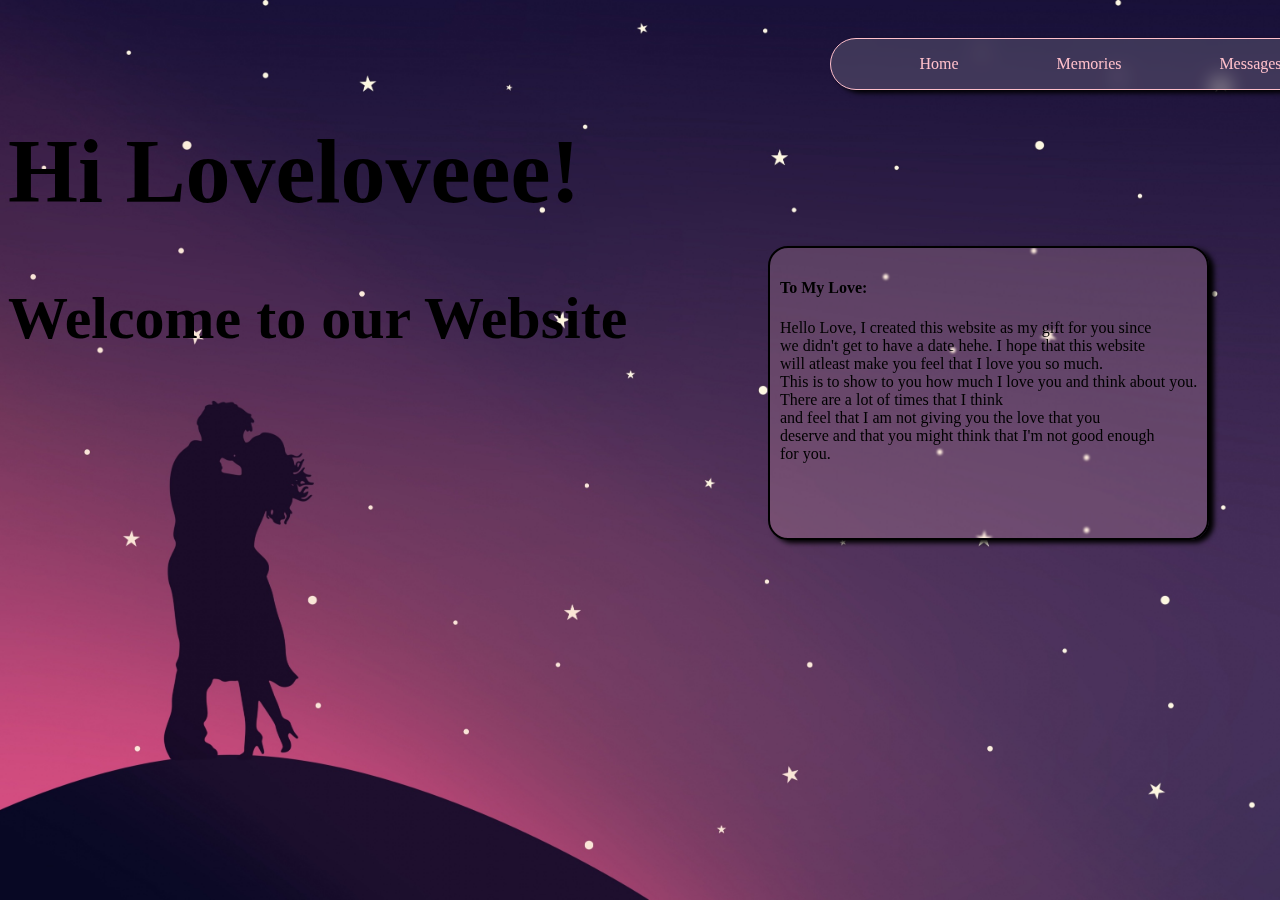
<file: index.html>
<!DOCTYPE html>
<html lang="en">
<head>
    <meta charset="UTF-8">
    <meta name="viewport" content="width=device-width, initial-scale=1.0">
    <title>Love</title>
    <link rel="stylesheet" href="cssformylove.css">
    <link rel="icon" type="pics/png" href="pics/heart-icon.png">
</head>
<body>
        <header>
            <nav class="navbar">
                <ul>
                    <li><a href="Mylove.html">Home</a></li>
                    <li><a href="Memories.html">Memories</a></li>
                    <li><a href="Messages.html">Messages</a></li>
                </ul>
            </nav>
        </header>

        <main>
            <h1>Hi Loveloveee!</h1>
            <h2>Welcome to our Website</h2>
            <div class="homemessage">
                <h4>To My Love:</h4>
                <p>Hello Love, I created this website as my gift for you
                    since <br>we didn't get to have a date hehe. I hope that this website<br>
                    will atleast make you feel that I love you so much. 
                    <br>This is to show to you
                     how much I love you and think about you. <br>There are a lot of times that I think
                    <br>and feel that I am not giving you the love that you<br> deserve and that you might think
                    that I'm not good enough <br>for you. 
                    
                </p>
            </div>

        </main>

        <footer>

        </footer>

</body>
</html>
</file>
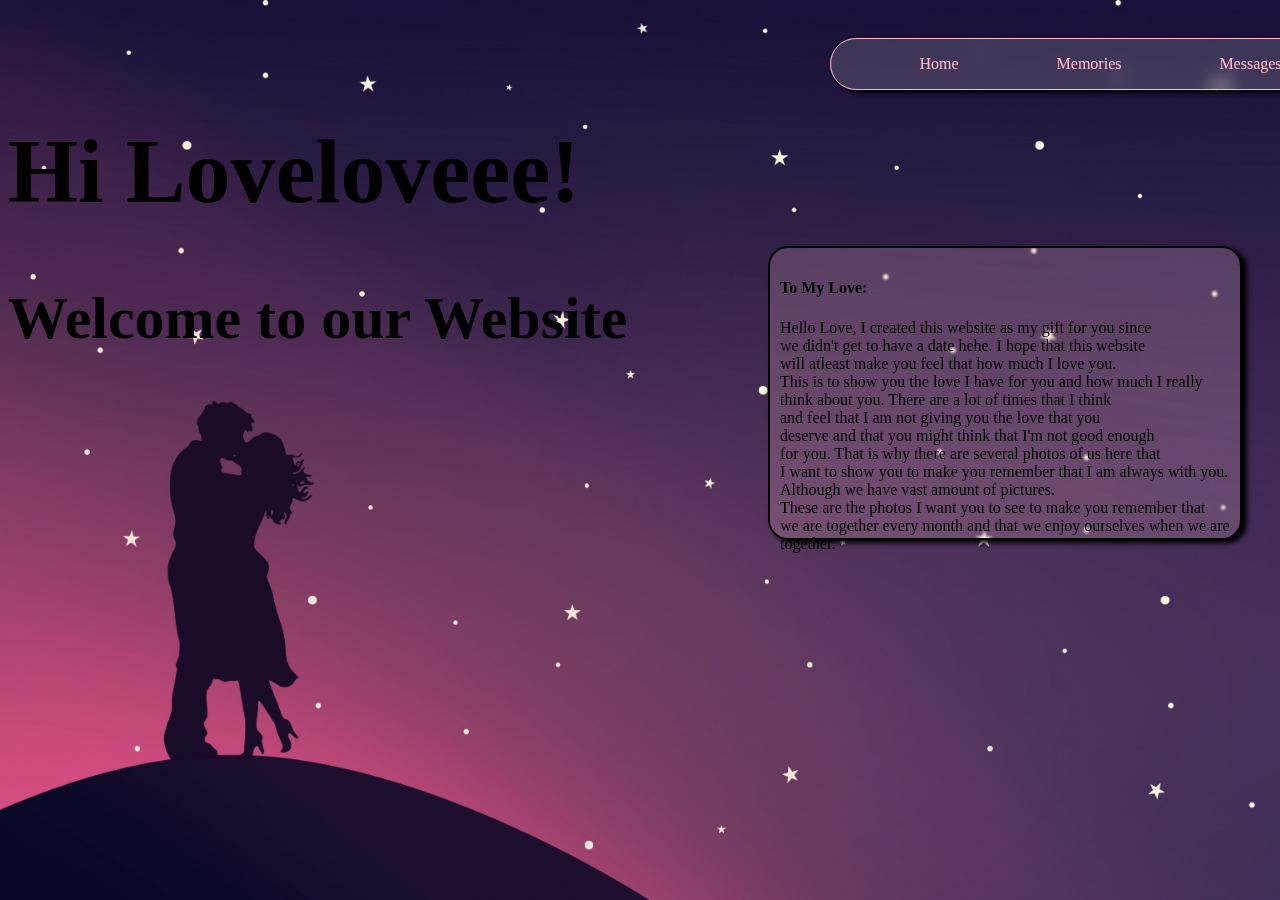
<file: Mylove.html>
<!DOCTYPE html>
<html lang="en">
<head>
    <meta charset="UTF-8">
    <meta name="viewport" content="width=device-width, initial-scale=1.0">
    <title>Love</title>
    <link rel="stylesheet" href="cssformylove.css">
    <link rel="icon" type="pics/png" href="pics/heart-icon.png">
</head>
<body>
        <header>
            <nav class="navbar">
                <ul>
                    <li><a href="Mylove.html">Home</a></li>
                    <li><a href="Memories.html">Memories</a></li>
                    <li><a href="Messages.html">Messages</a></li>
                </ul>
            </nav>
        </header>

        <main>
            <h1>Hi Loveloveee!</h1>
            <h2>Welcome to our Website</h2>

            <h4></h4>
            <div class="homemessage">
                <h4>To My Love:</h4>
                <p>Hello Love, I created this website as my gift for you
                    since <br>we didn't get to have a date hehe. I hope that this website<br>
                    will atleast make you feel that how much I love you. 
                    <br>This is to show you
                    the love I have for you and how much I really <br>think about you. There are a lot of times that I think
                    <br>and feel that I am not giving you the love that you<br> deserve and that you might think
                    that I'm not good enough <br>for you. That is why there are several photos of us here that <br>I want to show you
                    to make you remember that I am always with you.<br>
                    Although we have vast amount of pictures.<br>
                    These are the photos I want you to see to make you remember that <br>
                    we are together every month and that we enjoy ourselves when we are<br>
                    together.
                    
                </p>
            </div>

        </main>

        <footer>

        </footer>

</body>
</html>
</file>
<file: cssformylove.css>
body {
    background-image: url(pics/lovelovebg.jpg);
    background-repeat: no-repeat;
    background-attachment: fixed;
    background-position: center;
    background-size: cover;
}
h1 {
    font-family: "Comic Sans MS";
    font-size: 90px;
}
h2 {
    font-family: "Comic Sans MS";
    font-size: 60px;
}
.navbar {
    position:relative;
    left:65%;
    border: 1px solid;
    border-color: pink;
    border-radius: 30px;
    width: 500px;
    top:30px;
    background-color: rgb(255,255,255, 0.15);
    backdrop-filter: blur(10px);
    box-shadow: 5px 3px 5px;
}
.navbar ul {
    list-style: none;
    justify-content: space-around;
    display: flex;
    
}
.navbar a {
    text-decoration: none;
    color: pink;
    display: block;
    
}
.navbar a:hover {
    color: coral;
    
}
.homemessage {
    position: absolute;
    left: 60%;
    float: left;
    bottom: 40% ;
    border: 2px double;
    border-radius: 20px;
    height: 30%;
    padding: 10px;
    background-color: rgb(255, 192, 203, 0.2);
    backdrop-filter: blur(1px);
    box-shadow: 5px 3px 5px;
    
}
.homemessage h4 {
    font-weight: italic;
}
.homemessage p {
    font-family: "Comic Sans MS";
}
</file>
